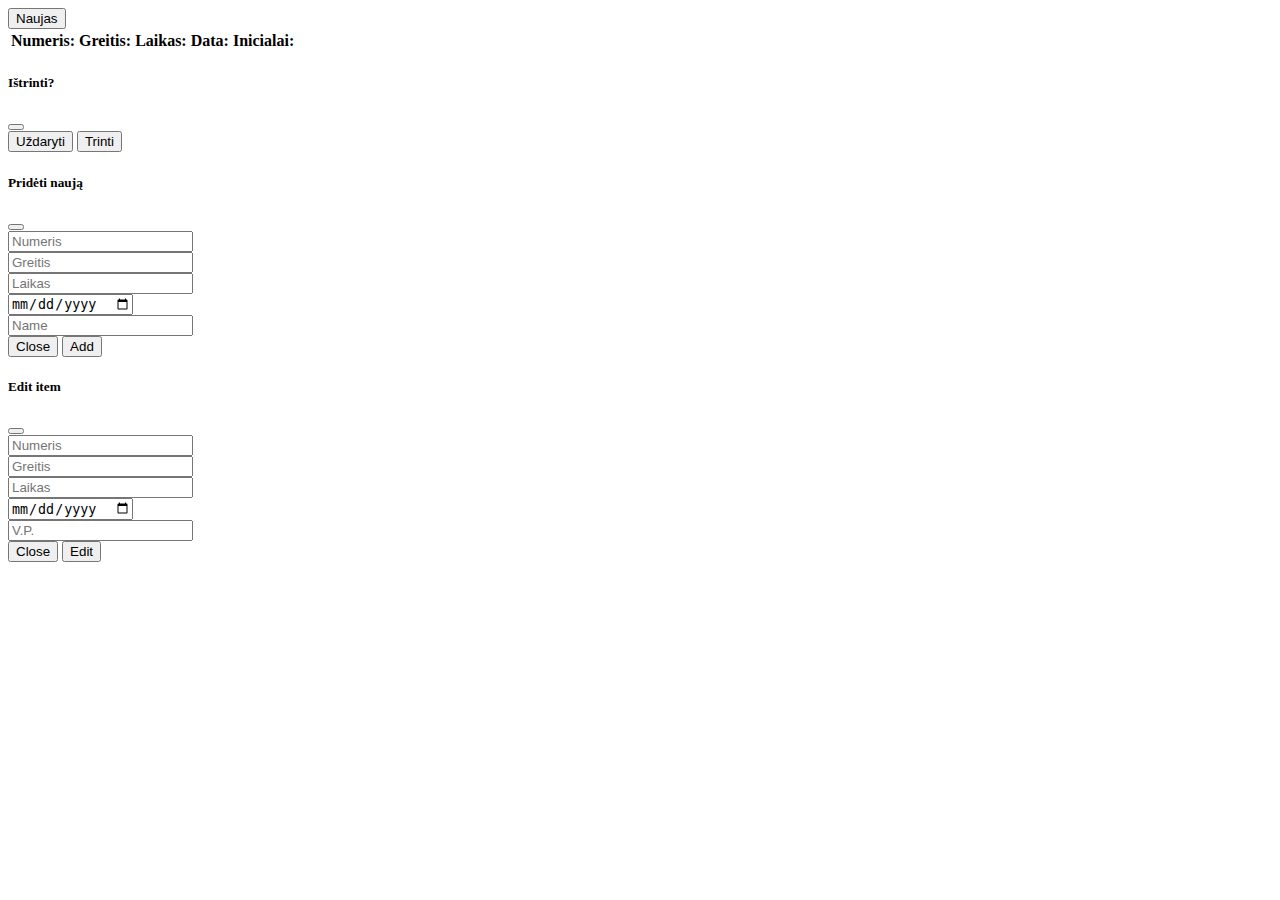
<file: JS 17 (crud sprendimas geras tutor) paįvairinimai/index.html>
<!DOCTYPE html>
<html lang="en">

<head>
    <meta charset="UTF-8">
    <meta http-equiv="X-UA-Compatible" content="IE=edge">
    <meta name="viewport" content="width=device-width, initial-scale=1.0">
    <title>JS crud</title>
    <link href="https://cdn.jsdelivr.net/npm/bootstrap@5.0.1/dist/css/bootstrap.min.css" rel="stylesheet"
        integrity="sha384-+0n0xVW2eSR5OomGNYDnhzAbDsOXxcvSN1TPprVMTNDbiYZCxYbOOl7+AMvyTG2x" crossorigin="anonymous">
    <link rel="stylesheet" href="style.css">
</head>

<body class="py-5">
    <div class="container">
        <button id="add" type="button" class="btn btn-primary" data-bs-toggle="modal" data-bs-target="#add-modal">Naujas</button>
        <table class="table mt-5 table-success table-striped">
            <thead>
                <tr>
                    <th>Numeris:</th>
                    <th>Greitis:</th>
                    <th>Laikas:</th>
                    <th>Data:</th>
                    <th>Inicialai:</th>
                    <th></th>
                    <th></th>
                    <th></th>
                </tr>
            </thead>
            <tbody id="table">

            </tbody>
        </table>

    </div>
    <!-- Delete modal -->
    <!-- Button trigger modal -->
    <div class="modal fade" id="delete-modal" tabindex="-1" aria-hidden="true">
        <div class="modal-dialog">
            <div class="modal-content">
                <div class="modal-header">
                    <h5 class="modal-title" id="exampleModalLabel">Ištrinti?</h5>
                    <button type="button" class="btn-close" data-bs-dismiss="modal" aria-label="Close"></button>
                </div>
                <div class="modal-footer">
                    <button type="button" class="btn btn-secondary" data-bs-dismiss="modal">Uždaryti</button>
                    <button id="delete-submit" type="button" class="btn btn-primary"
                        data-bs-dismiss="modal">Trinti</button>
                </div>
            </div>
        </div>
    </div>
    <!-- Prideti modal -->
    <div class="modal fade" id="add-modal" tabindex="-1" aria-hidden="true">
        <div class="modal-dialog">
            <div class="modal-content">
                <div class="modal-header">
                    <h5 class="modal-title" id="exampleModalLabel">Pridėti naują</h5>
                    <button type="button" class="btn-close" data-bs-dismiss="modal" aria-label="Close"></button>
                </div>
                <form id="add-form" action="">
                    <div class="modal-body">
                        <div class="mb-3">
                            <input type="text" required class="form-control" id="number" placeholder="Numeris">
                        </div>
                        <div class="mb-3">
                            <input type="number" required class="form-control" id="speed" placeholder="Greitis">
                        </div>
                        <div class="mb-3">
                            <input type="number" required class="form-control" id="time" placeholder="Laikas">
                        </div>
                        <div class="mb-3">
                            <input type="date" required class="form-control" id="date" placeholder="Data">
                        </div>
                        <div class="mb-3">
                            <input type="text" required class="form-control" id="name" placeholder="Name">
                        </div>
                    </div>
                    <div class="modal-footer">
                        <button type="button" class="btn btn-secondary" data-bs-dismiss="modal">Close</button>
                        <button id="add-submit" type="submit" class="btn btn-primary">Add</button>
                    </div>
                </form>
            </div>
        </div>
    </div>
    <!-- Edit modal -->
    <div class="modal fade" id="edit-modal" tabindex="-1" aria-hidden="true">
        <div class="modal-dialog">
            <div class="modal-content">
                <div class="modal-header">
                    <h5 class="modal-title" id="exampleModalLabel">Edit item</h5>
                    <button type="button" class="btn-close" data-bs-dismiss="modal" aria-label="Close"></button>
                </div>
                <form id="edit-form" action="">
                    <div class="modal-body">
                        <div class="mb-3">
                            <input type="text" required class="form-control" id="number-edit" placeholder="Numeris">
                        </div>
                        <div class="mb-3">
                            <input type="number" required class="form-control" id="speed-edit" placeholder="Greitis">
                        </div>
                        <div class="mb-3">
                            <input type="number" required class="form-control" id="time-edit" placeholder="Laikas">
                        </div>
                        <div class="mb-3">
                            <input type="date" required class="form-control" id="date-edit" placeholder="Data">
                        </div>
                        <div class="mb-3">
                            <input type="text" required class="form-control" id="name-edit" placeholder="V.P.">
                        </div>
                    </div>
                    <div class="modal-footer">
                        <button type="button" class="btn btn-secondary" data-bs-dismiss="modal">Close</button>
                        <button id="edit-submit" type="submit" class="btn btn-primary">Edit</button>
                    </div>
                </form>
            </div>
        </div>
    </div>
    <!-- Scripta dedam i failo apacia, pries uzsidarant body tagui -->
    <script src="https://cdn.jsdelivr.net/npm/bootstrap@5.0.1/dist/js/bootstrap.bundle.min.js"
        integrity="sha384-gtEjrD/SeCtmISkJkNUaaKMoLD0//ElJ19smozuHV6z3Iehds+3Ulb9Bn9Plx0x4"
        crossorigin="anonymous"></script>
    <script src="data.js"></script>
    <script src="main.js"></script>
</body>

</html>
</file>
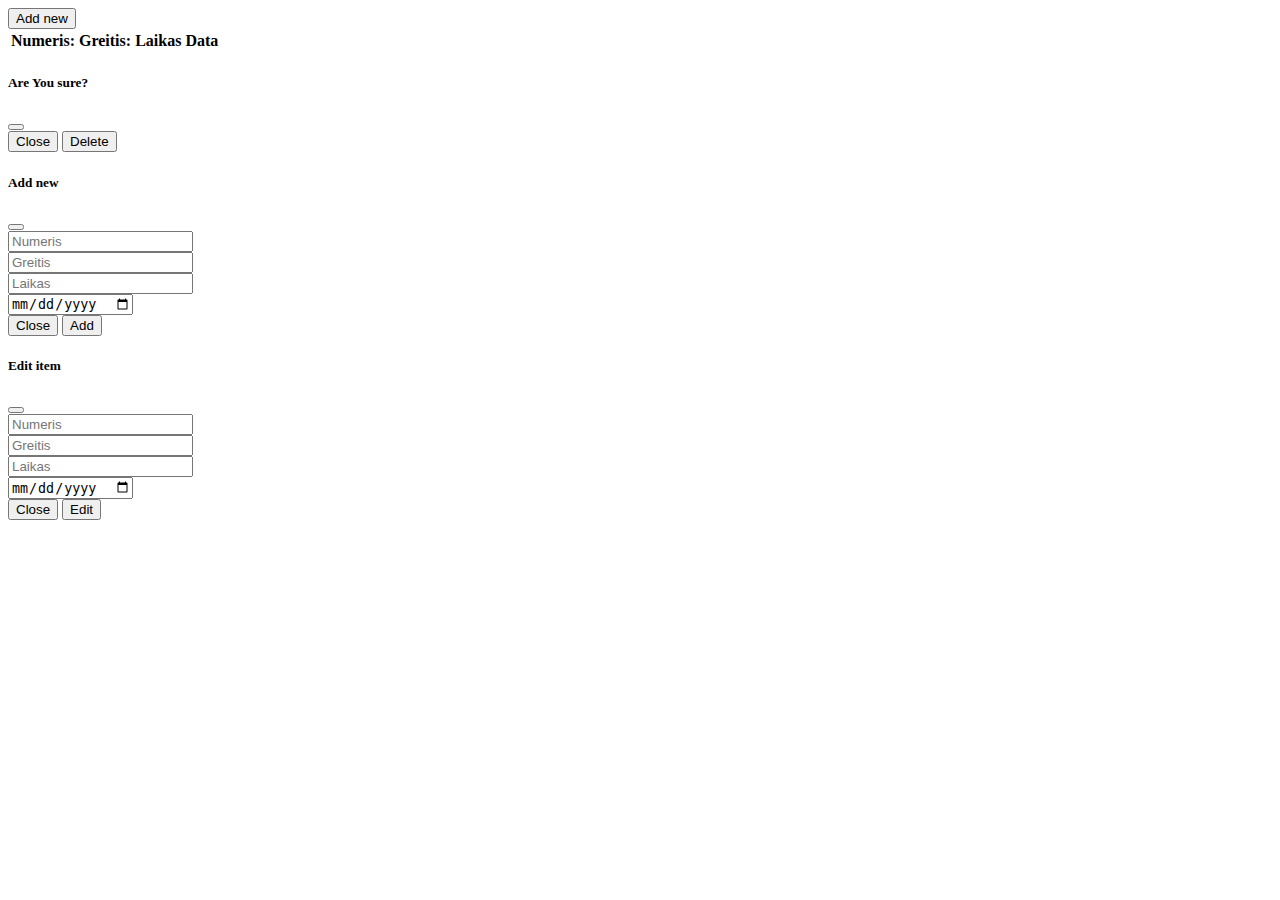
<file: JS 17 (crud sprendimas geras tutor)/index.html>
<!DOCTYPE html>
<html lang="en">

<head>
    <meta charset="UTF-8">
    <meta http-equiv="X-UA-Compatible" content="IE=edge">
    <meta name="viewport" content="width=device-width, initial-scale=1.0">
    <title>JS crud</title>
    <link href="https://cdn.jsdelivr.net/npm/bootstrap@5.0.1/dist/css/bootstrap.min.css" rel="stylesheet"
        integrity="sha384-+0n0xVW2eSR5OomGNYDnhzAbDsOXxcvSN1TPprVMTNDbiYZCxYbOOl7+AMvyTG2x" crossorigin="anonymous">
    <link rel="stylesheet" href="style.css">
</head>

<body class="py-5">
    <div class="container">
        <button id="add" type="button" class="btn btn-primary" data-bs-toggle="modal" data-bs-target="#add-modal">Add
            new</button>
        <table class="table mt-5 table-success table-striped">
            <thead>
                <tr>
                    <th>Numeris:</th>
                    <th>Greitis:</th>
                    <th>Laikas</th>
                    <th>Data</th>
                    <th></th>
                    <th></th>
                </tr>
            </thead>
            <tbody id="table">

            </tbody>
        </table>

    </div>
    <!-- Delete modal -->
    <!-- Button trigger modal -->
    <div class="modal fade" id="delete-modal" tabindex="-1" aria-hidden="true">
        <div class="modal-dialog">
            <div class="modal-content">
                <div class="modal-header">
                    <h5 class="modal-title" id="exampleModalLabel">Are You sure?</h5>
                    <button type="button" class="btn-close" data-bs-dismiss="modal" aria-label="Close"></button>
                </div>
                <div class="modal-footer">
                    <button type="button" class="btn btn-secondary" data-bs-dismiss="modal">Close</button>
                    <button id="delete-submit" type="button" class="btn btn-primary"
                        data-bs-dismiss="modal">Delete</button>
                </div>
            </div>
        </div>
    </div>
    <!-- Prideti modal -->
    <div class="modal fade" id="add-modal" tabindex="-1" aria-hidden="true">
        <div class="modal-dialog">
            <div class="modal-content">
                <div class="modal-header">
                    <h5 class="modal-title" id="exampleModalLabel">Add new</h5>
                    <button type="button" class="btn-close" data-bs-dismiss="modal" aria-label="Close"></button>
                </div>
                <form id="add-form" action="">
                    <div class="modal-body">
                        <div class="mb-3">
                            <input type="text" required class="form-control" id="number" placeholder="Numeris">
                        </div>
                        <div class="mb-3">
                            <input type="number" required class="form-control" id="speed" placeholder="Greitis">
                        </div>
                        <div class="mb-3">
                            <input type="number" required class="form-control" id="time" placeholder="Laikas">
                        </div>
                        <div class="mb-3">
                            <input type="date" required class="form-control" id="date" placeholder="Data">
                        </div>
                    </div>
                    <div class="modal-footer">
                        <button type="button" class="btn btn-secondary" data-bs-dismiss="modal">Close</button>
                        <button id="add-submit" type="submit" class="btn btn-primary">Add</button>
                    </div>
                </form>
            </div>
        </div>
    </div>
    <!-- Edit modal -->
    <div class="modal fade" id="edit-modal" tabindex="-1" aria-hidden="true">
        <div class="modal-dialog">
            <div class="modal-content">
                <div class="modal-header">
                    <h5 class="modal-title" id="exampleModalLabel">Edit item</h5>
                    <button type="button" class="btn-close" data-bs-dismiss="modal" aria-label="Close"></button>
                </div>
                <form id="edit-form" action="">
                    <div class="modal-body">
                        <div class="mb-3">
                            <input type="text" required class="form-control" id="number-edit" placeholder="Numeris">
                        </div>
                        <div class="mb-3">
                            <input type="number" required class="form-control" id="speed-edit" placeholder="Greitis">
                        </div>
                        <div class="mb-3">
                            <input type="number" required class="form-control" id="time-edit" placeholder="Laikas">
                        </div>
                        <div class="mb-3">
                            <input type="date" required class="form-control" id="date-edit" placeholder="Data">
                        </div>
                    </div>
                    <div class="modal-footer">
                        <button type="button" class="btn btn-secondary" data-bs-dismiss="modal">Close</button>
                        <button id="edit-submit" type="submit" class="btn btn-primary">Edit</button>
                    </div>
                </form>
            </div>
        </div>
    </div>
    <!-- Scripta dedam i failo apacia, pries uzsidarant body tagui -->
    <script src="https://cdn.jsdelivr.net/npm/bootstrap@5.0.1/dist/js/bootstrap.bundle.min.js"
        integrity="sha384-gtEjrD/SeCtmISkJkNUaaKMoLD0//ElJ19smozuHV6z3Iehds+3Ulb9Bn9Plx0x4"
        crossorigin="anonymous"></script>
    <script src="data.js"></script>
    <script src="main.js"></script>
</body>

</html>
</file>
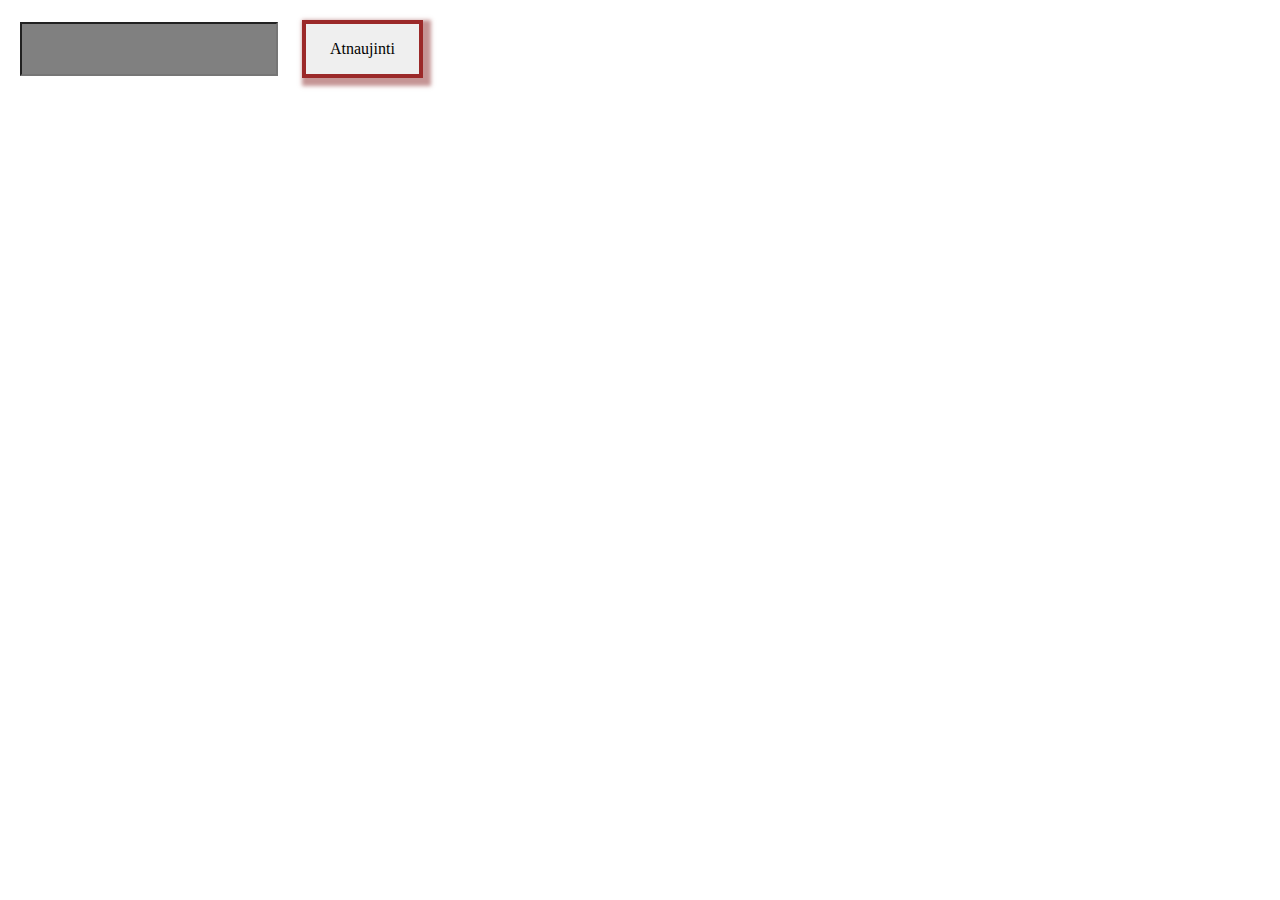
<file: JS 18 (local storage)/index.html>
<!DOCTYPE html>
<html lang="en">

<head>
    <meta charset="UTF-8">
    <meta http-equiv="X-UA-Compatible" content="IE=edge">
    <meta name="viewport" content="width=device-width, initial-scale=1.0">
    <title>Sablonas JS</title>
    <link rel="stylesheet" href="normalize.css">
    <link rel="stylesheet" href="style.css">
</head>

<body>
    <input id="text" type="text">
    <button id="button">Atnaujinti</button>
    <div class="card-holder">
        
    </div>
   
    <!-- Scripta dedam i failo apacia, pries uzsidarant body tagui -->
    <script src="main.js"></script>
</body>
</html>
</file>
<file: JS 17 (crud sprendimas geras tutor) paįvairinimai/style.css>
.modal-content {
    background-color: rgba(255, 255, 255, 0.7);
}
</file>
<file: JS 17 (crud sprendimas geras tutor)/style.css>
.modal-content {
    background-color: rgba(255, 255, 255, 0.7);
}
</file>
<file: JS 18 (local storage)/style.css>
.card {
    padding: 1em 1.5em; 
    width: calc(33.33% - 10px);
    margin-bottom: 20px;
    margin-right: 20px;
    border: solid 2px grey;
    box-shadow: 2px 2px 2px 2px rgba(0,0,0,0.5);
}
.card-holder {
    padding: 20px;
    display: flex;
    flex-wrap: wrap;
}
#text, #button {
    padding: 1em 1.5em; 
    margin-top: 20px;
    margin-left: 20px;
}
#button {
    box-shadow: 4px 4px 4px 4px rgba(139, 43, 43, 0.5);
    border: solid 4px rgb(155, 41, 41);
}
#text {
    background-color: grey;
    color: lavender;
    font-weight: 800;
}
</file>
